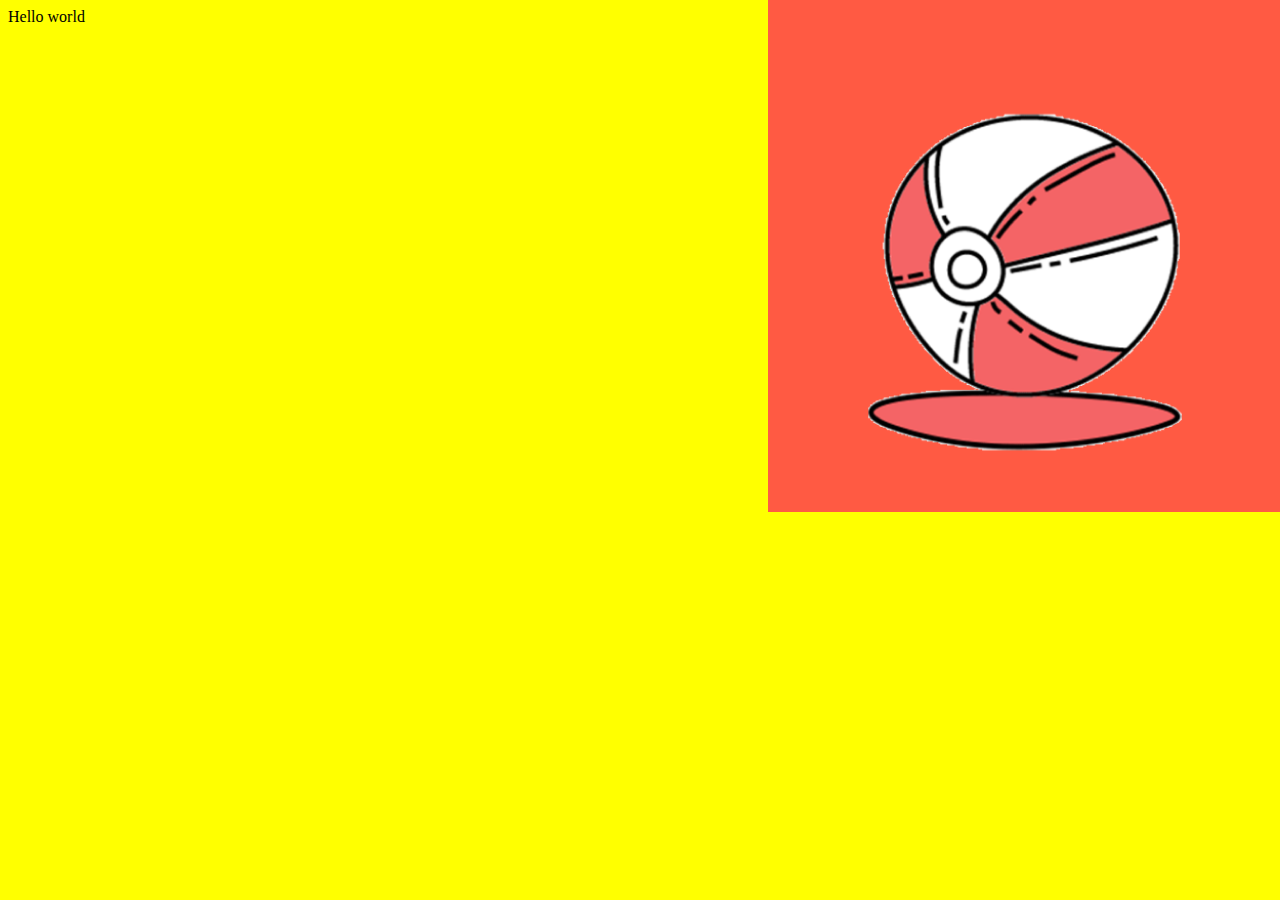
<file: fundamentals_of_css/class_activities/background/index.html>
<!DOCTYPE html>
<html>
  <head>
    <style>
		body{
			background-color: yellow;
			background-image: url("ball.png");
			background-repeat: no-repeat;
			background-position: top right;
			background-attachment: fixed;
			
			
		}
	</style>
  <body>
    Hello world
    
  </body>
</html>
</file>
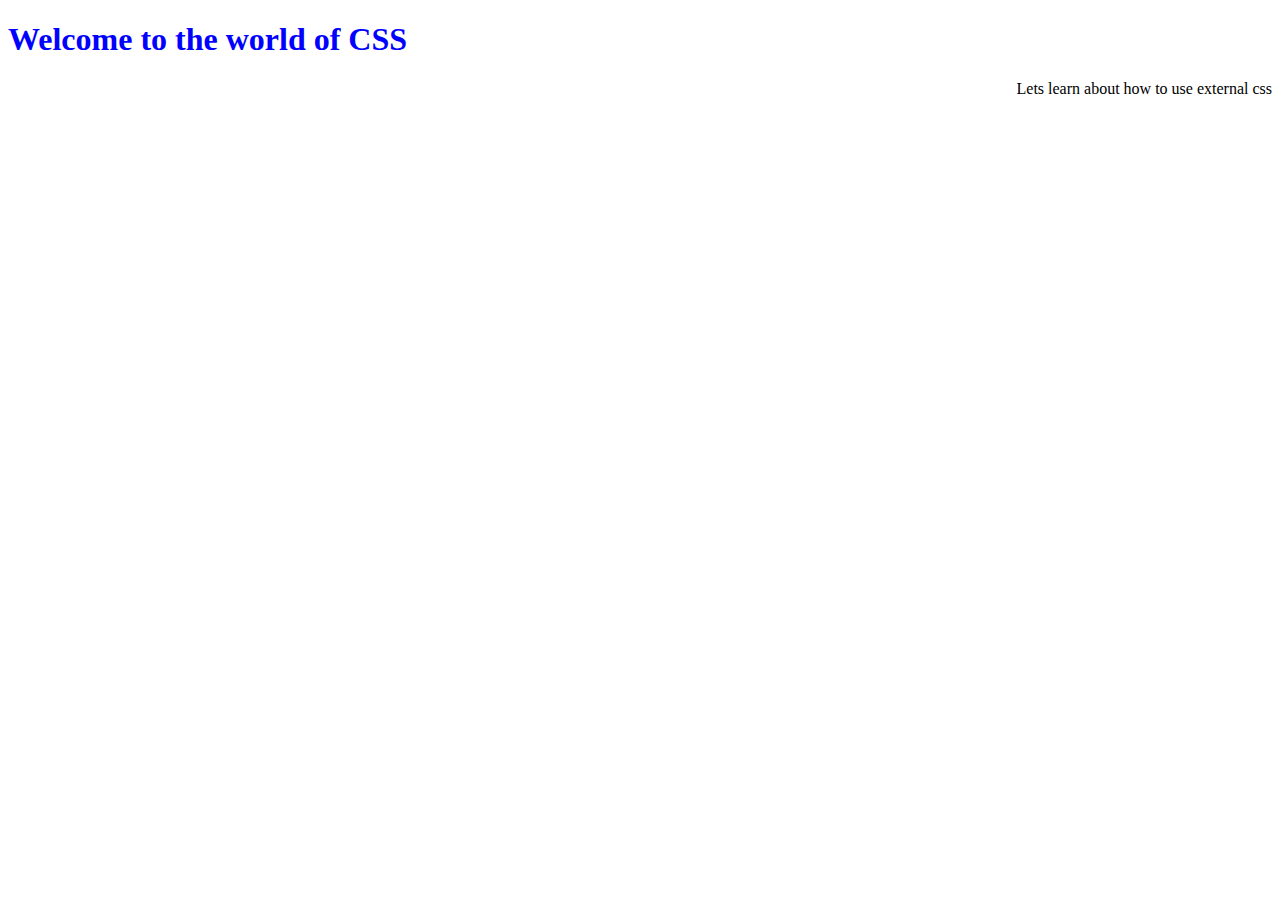
<file: fundamentals_of_css/class_activities/external_css/index.html>
<!DOCTYPE html>
<html>
  <head>
      <link href="style.css" rel="stylesheet">
  </head>
  <body>
	  
	  <h1>
		  Welcome to the world of CSS
	  </h1>
	  <p>
		  Lets learn about how to use external css
	  </p>
    
  </body>
</html>
</file>
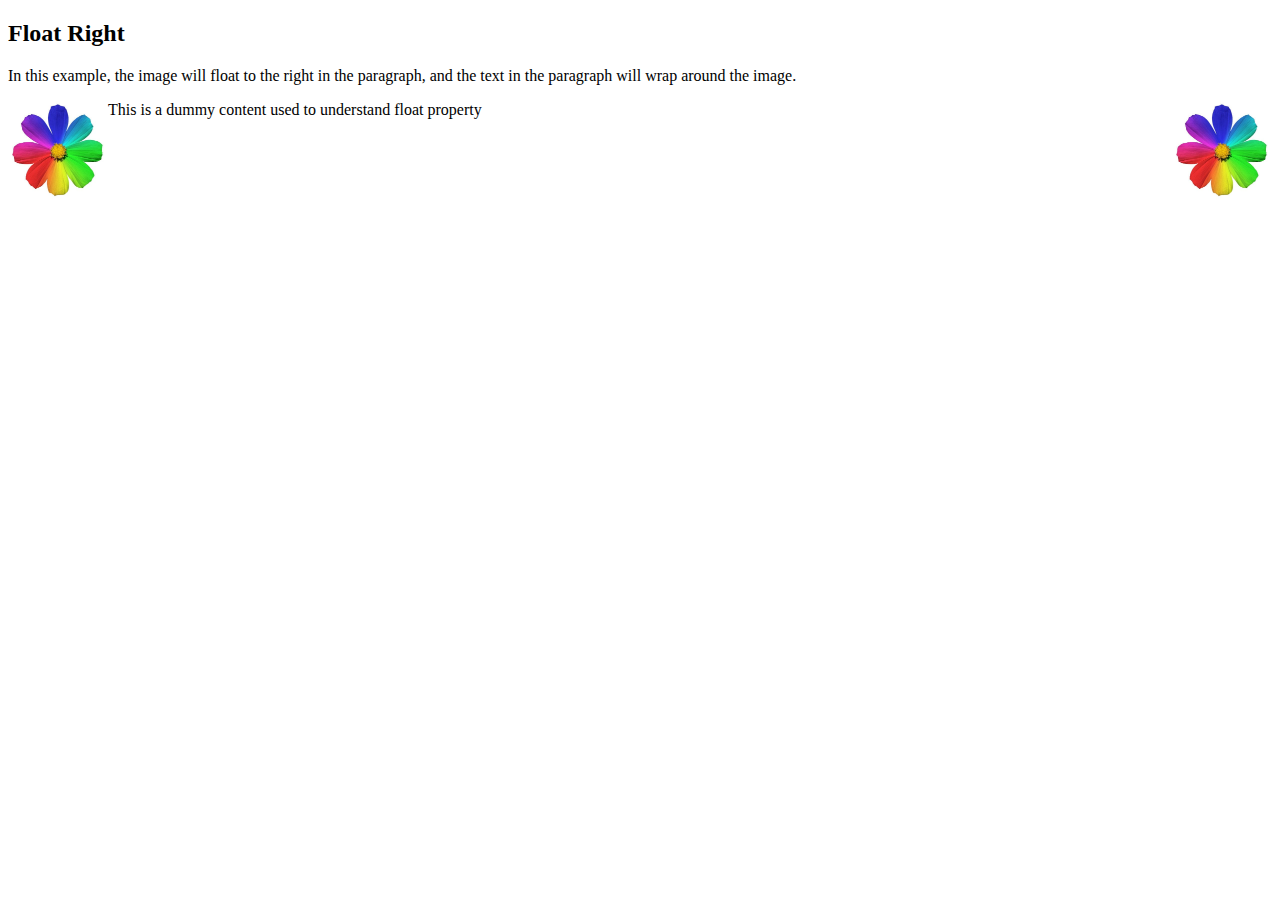
<file: fundamentals_of_css/class_activities/float/index.html>
<!DOCTYPE html>
<html>
    <head>
        <style>
            img#flowerRight{
                float:right
            }
            img#flowerLeft{
                float:left
            }
          
        </style>
    </head>
    <body>
        
        <h2>Float Right</h2>
        
        <p>In this example, the image will float to the right in the paragraph, and the text in the paragraph will wrap around the image.</p>
        
        <p>
            <img id="flowerRight" src="flower.jpg" alt="tree" style="width:100px;height:100px;">
            <img id="flowerLeft" src="flower.jpg" alt="tree" style="width:100px;height:100px;">
            This is a dummy content used to understand float property
        </p>
    </body>
</html>
</file>
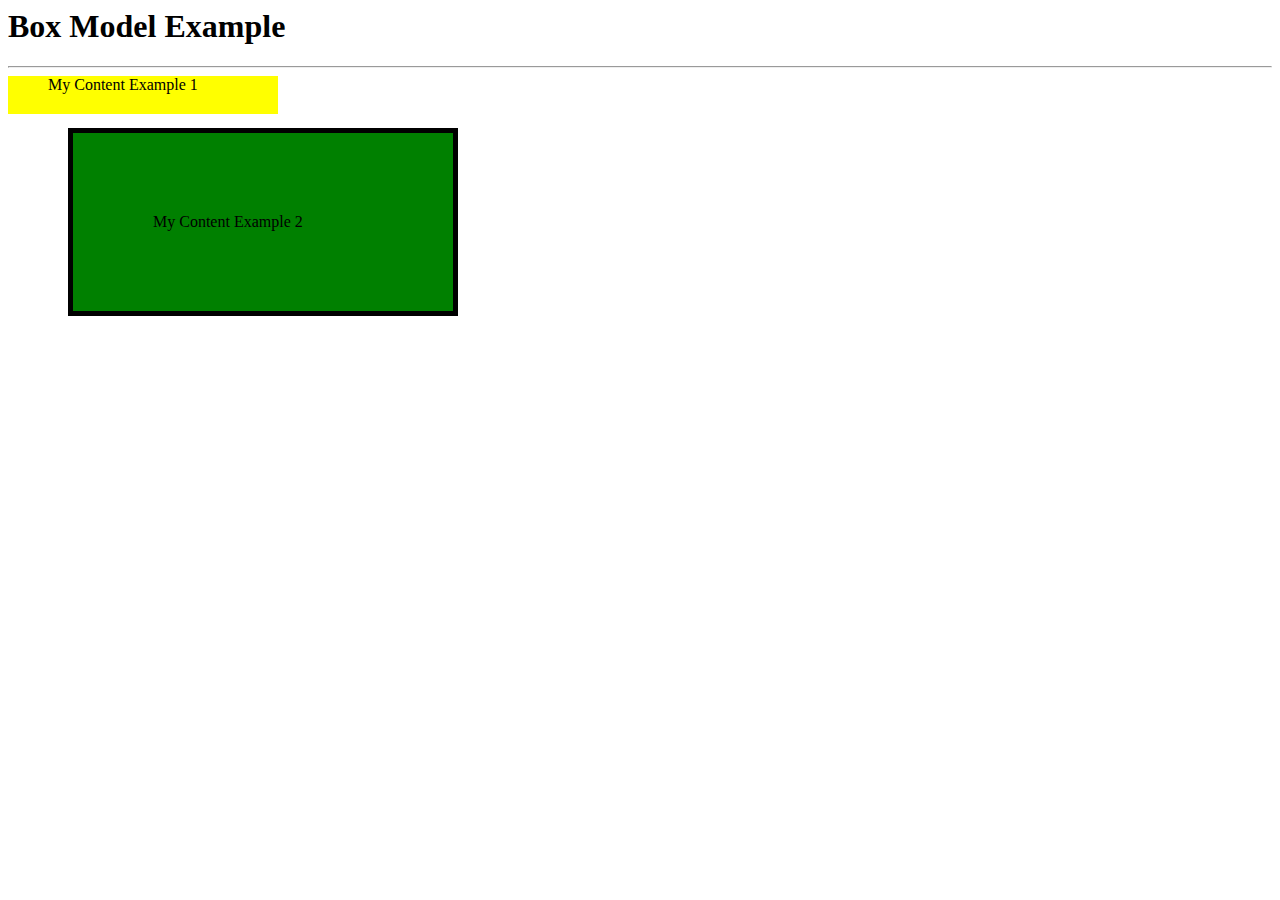
<file: after_class_projects/box-model-properties.html>
<!DOCTYPE >
  <html lang="en">
   <head>
     <meta charset="UTF-8">
     <title>CSS Box Model Example</title>
     <style type="text/css">
.example1 {
  width:220px;
  background-color: yellow;
/*   top right bottom left */
  padding:0px 10px 20px 40px;
  border:0px;
  margin:0px;
  
float:left;
}
.example2 {
  width:220px;
  background-color: green;
  padding:80px;
  border:5px solid black;
  margin:60px 60px; }

</style>
</head>
<body>
<h1>Box Model Example</h1>
<hr>
<p class="example1">My Content Example 1</p>

<p class="example2">My Content Example 2</p>

</body>
</html>
</file>
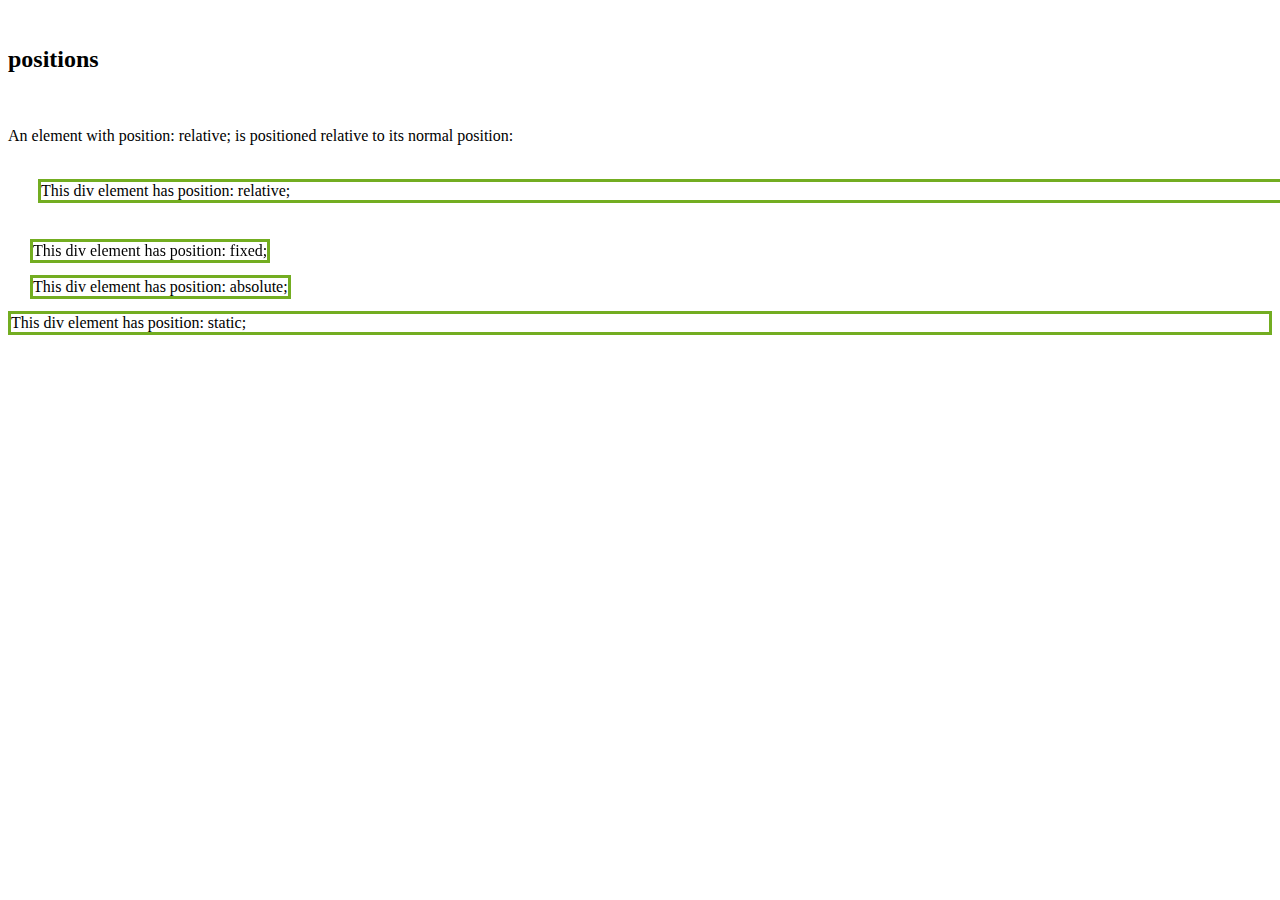
<file: after_class_projects/get-familiar-with-positioning.html>
<!DOCTYPE html>
<html>
<head>
<style>
div.relative {
  position: relative;
  left: 30px;
  border: 3px solid #73AD21;
}
div.fixed {
  position: fixed;
  left: 30px;
  border: 3px solid #73AD21;
}
div.absolute {
  position: absolute;
  left: 30px;
  border: 3px solid #73AD21;
}
div.static {
  position: static;
  left: 30px;
  border: 3px solid #73AD21;
}
</style>
</head>
<body>
​<h2>positions</h2>
​<p>An element with position: relative; is positioned relative to its normal position:</p>
​<div class="relative">
This div element has position: relative;
</div><br><br>
<div class="fixed">
This div element has position: fixed;
</div><br><br>
<div class="absolute">
This div element has position: absolute;
</div><br><br>
<div class="static">
This div element has position: static;
</div>
</body>
</html>
​
</file>
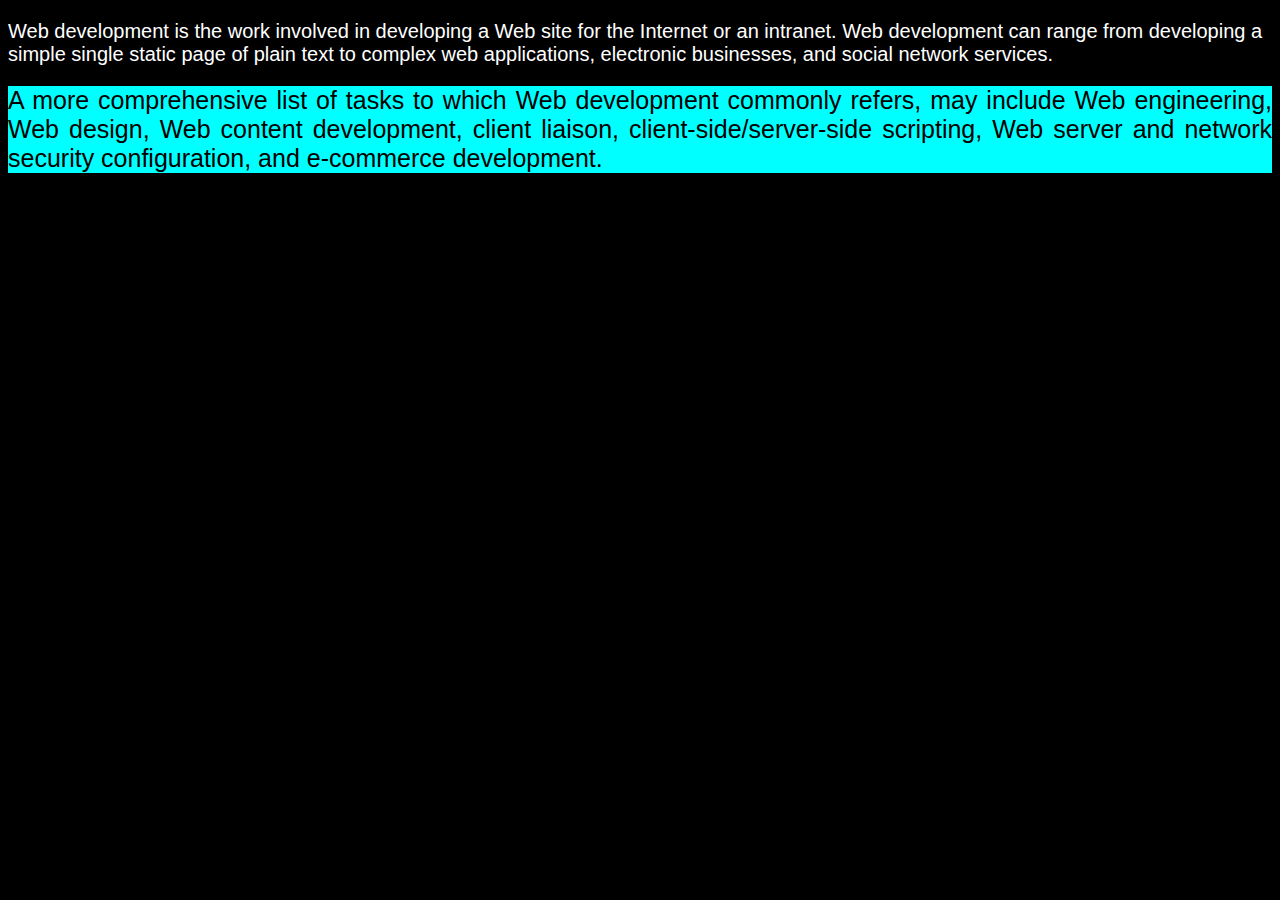
<file: after_class_projects/get-familiar-with-properties-and-values.html>
<!DOCTYPE html>
<html>
<head>
<style> 
html {
  font-size: 20px;
  background-color:black;
  color:white;
  font-family:arial;
}
#test {
  background-color: aqua;
  color: black;
  font-size: 25px;
  text-align:justify;
}
</style>
</head>
<body>
<p>Web development is the work involved in developing a Web site for the Internet or an intranet. Web development can range from developing a simple single static page of plain text to complex web applications, electronic businesses, and social network services.</p>
<div id="test">A more comprehensive list of tasks to which Web development commonly refers, may include Web engineering, Web design, Web content development, client liaison, client-side/server-side scripting, Web server and network security configuration, and e-commerce development.</div>
</body>
</html>
</file>
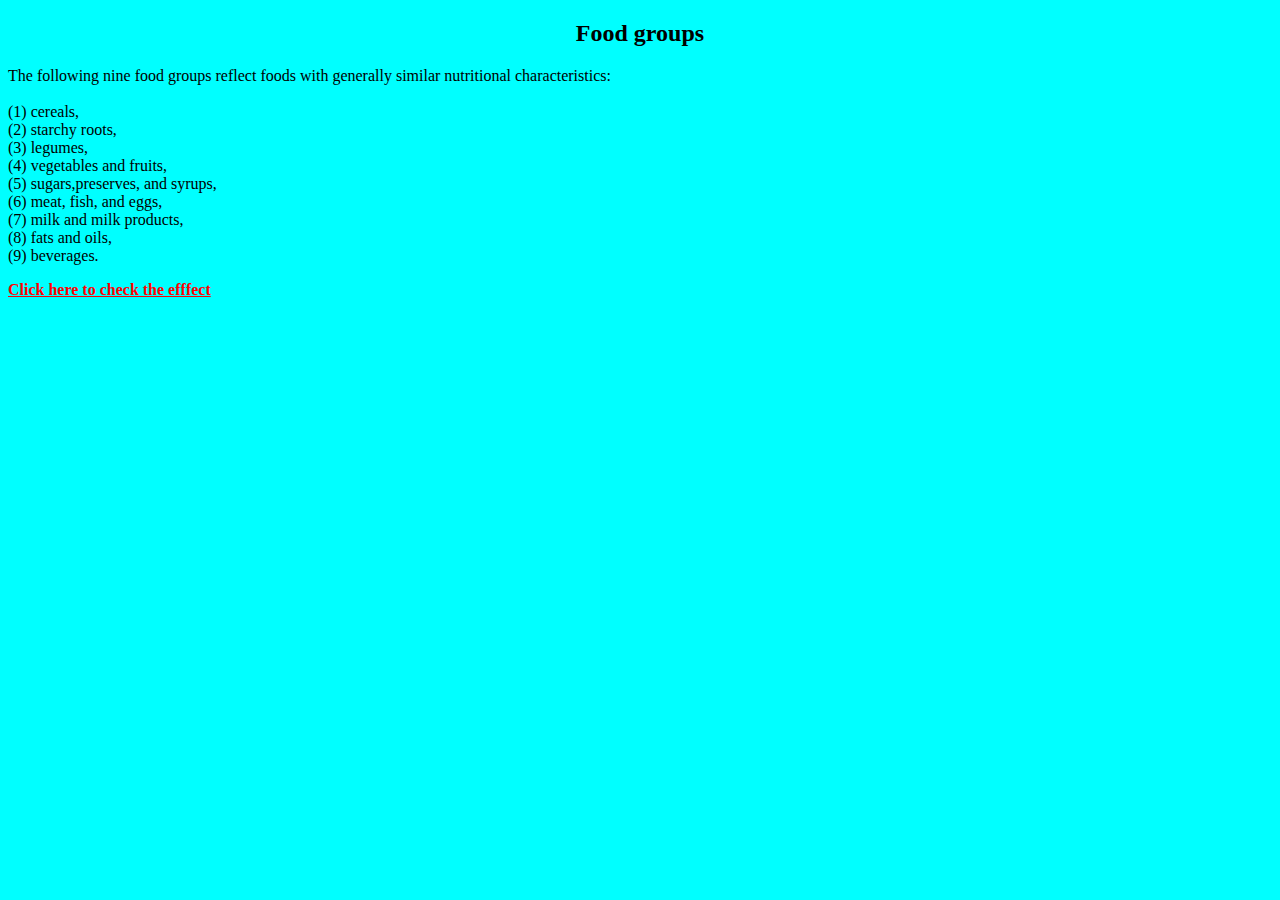
<file: after_class_projects/get-familiar-with-pseudo-classes.html>
<!DOCTYPE html>
<html>
<head>
<style>
a:link {
  color: red;
}
a:visited {
  color: green;
}
a:hover {
  color: hotpink;
  font-size:20px;
}
a:active {
  color: blue;
  background-color:black;
}
</style>
</head>
<body bgcolor=aqua>
<h2><center>Food groups</center></h2>
<p>The following nine food groups reflect foods with generally similar nutritional characteristics:<br><br> (1) cereals,<br> (2) starchy roots,<br> (3) legumes,<br> (4) vegetables and fruits,<br> (5) sugars,preserves, and syrups,<br> (6) meat, fish, and eggs,<br> (7) milk and milk products, <br>(8) fats and oils, <br> (9) beverages.</p>
<p><b><a href="#" class="active">Click here to check the efffect</a></b></p>


</body>
</html>
</file>
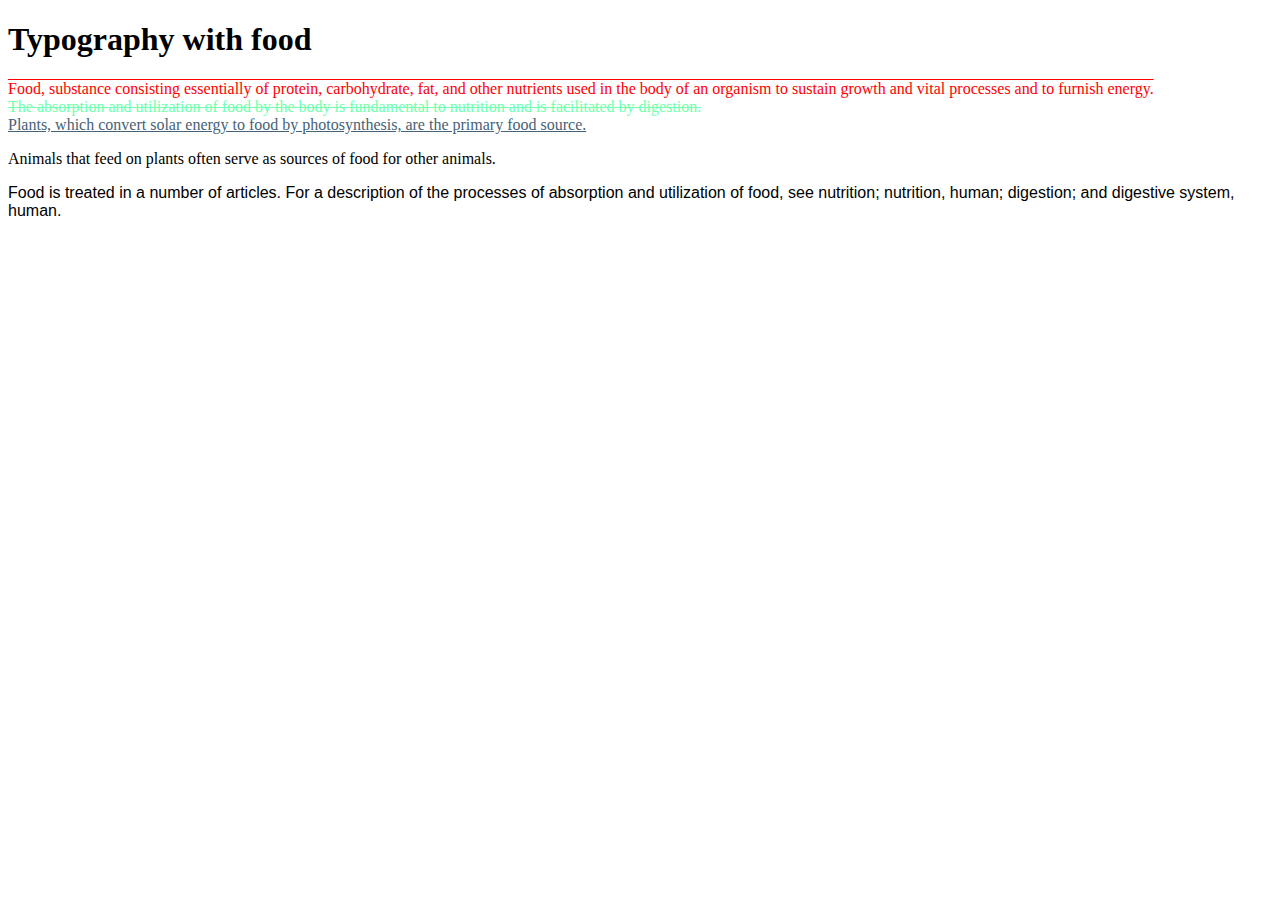
<file: after_class_projects/text-styling-properties-in-css.html>
<!DOCTYPE html>
<html>
<title>Typography</title>
<style>
body {
}
.text1 {
color: red;
text-decoration: overline;
}
.text2 {
color: #71ffb0;
text-decoration: line-through;
}
.text3 {
color: rgb(70, 98, 120);
text-decoration: underline;
}
.text4 {
color: rgba(0, 0, 0, 0.4);
text-decoration: underline overline;
}
.p1 {
  font-family: "Times New Roman", Times, serif;
}
.p2 {
  font-family: Arial, Helvetica, sans-serif;
}
</style>
<body>
  <h1>Typography with food</h1>
<div class="text1">Food, substance consisting essentially of protein, carbohydrate, fat, and other nutrients used in the body of an organism to sustain growth and vital processes and to furnish energy.</div>
<div class="text2">The absorption and utilization of food by the body is fundamental to nutrition and is facilitated by digestion. </div>
<div class="text3">Plants, which convert solar energy to food by photosynthesis, are the primary food source. </div>
<p class="p1">Animals that feed on plants often serve as sources of food for other animals. </p>
<p class="p2">Food is treated in a number of articles. For a description of the processes of absorption and utilization of food, see nutrition; nutrition, human; digestion; and digestive system, human. </p>
</body>
</html>
</file>
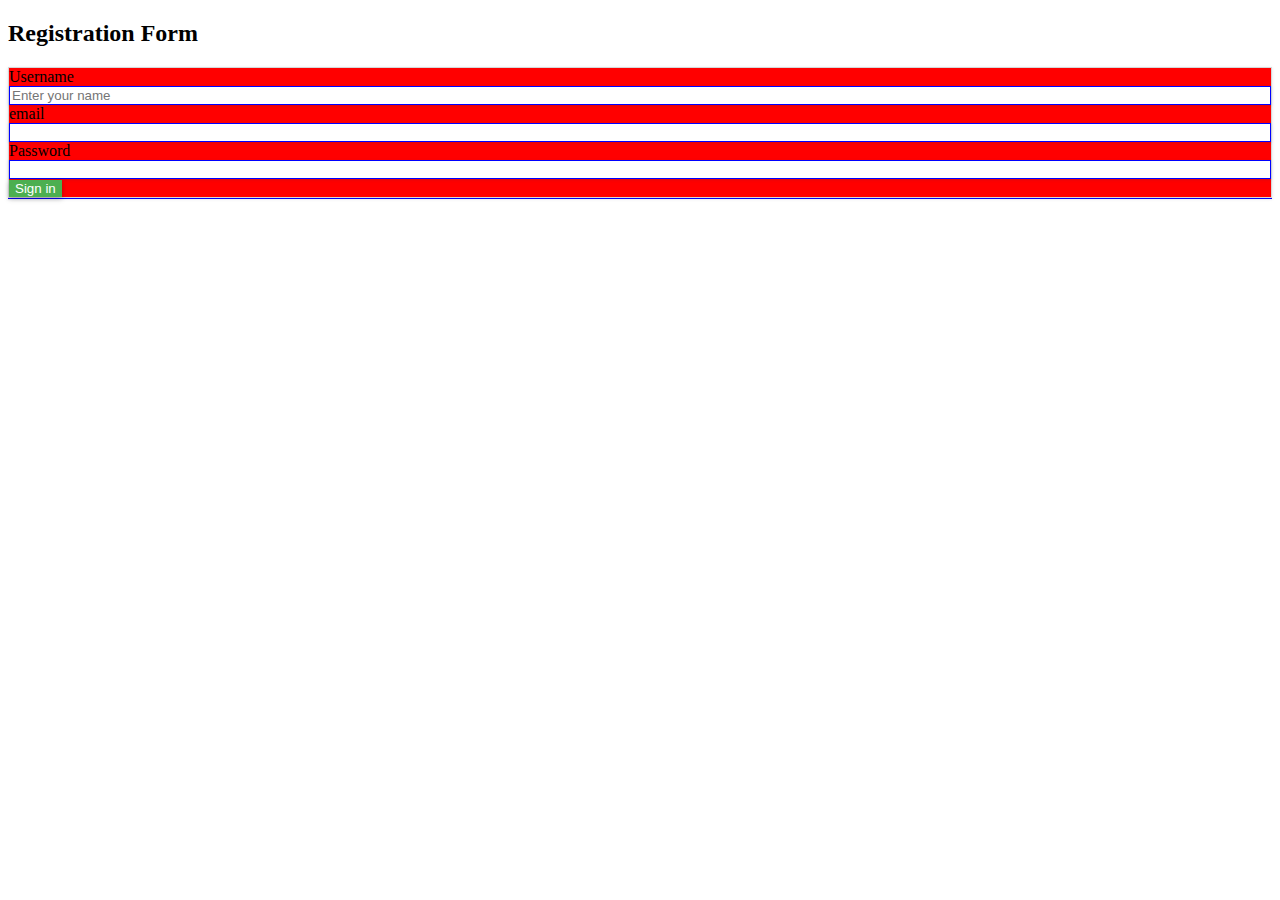
<file: fundamentals_of_css/class_activities/focus.html>
<!DOCTYPE html>
<html>
<head>
    <style>
        
        form {
            box-shadow: 0 1px 3px rgba(50, 50, 93, .15), 0 1px 0 blue;
            border: 1px solid #d7d7d7;
            background-color: red;
        }
        input[type=text],
        input[type=password],
        input[type=email]
        {
            width: 100%;
            display: inline-block;
            border: 1px solid blue;
            box-sizing: border-box;
            box-shadow: 0 1px 3px rgba(50, 50, 93, .15), 0 1px 0 rgba(0, 0, 0, .02);
        }
        input:focus {
            background-color:gold;
        }
        button {
            background-color: #4CAF50;
            color: #FFF;
            border: none;
            cursor: pointer;
            box-shadow: 0 2px 5px 0 rgba(0, 0, 0, .26);
                
        }
    </style>
</head>
<body>
    <h2>Registration Form</h2>
    <form>
        <div class="container">
            <label>Username</label>
            <input type="text" name="uname" required placeholder="Enter your name"><br>
            <label> email </label><br>
            <input type="email" name="email" required>
            <br>
            <label>Password</label>
            <input type="password" name="pass" required>
            <button type="submit">Sign in</button>
        </div>
    </form>

</body>
</html>
</file>
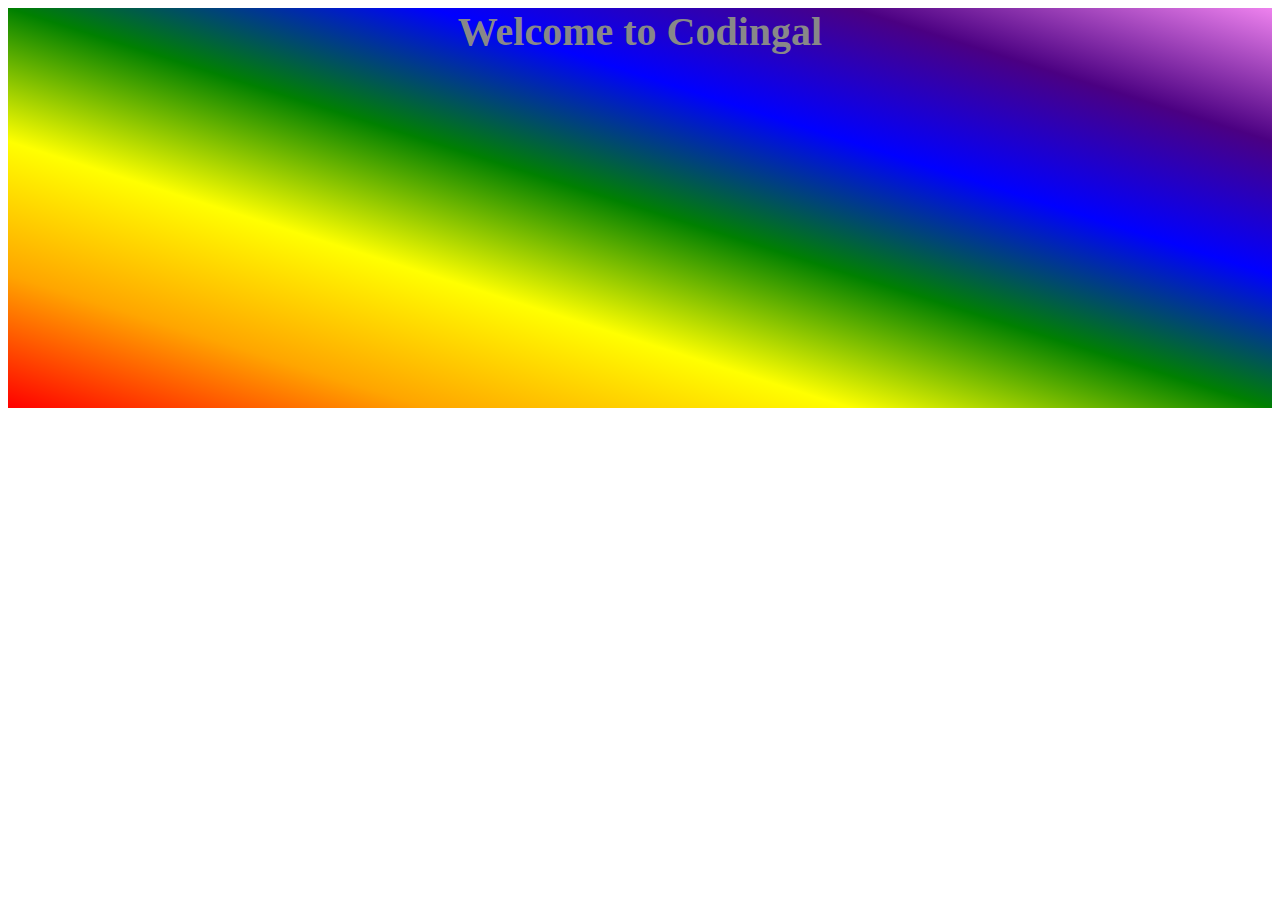
<file: fundamentals_of_css/class_activities/gradients.html>
<!DOCTYPE html>
<html>
<head>
<style>
#grad1 {
  height: 400px;
  background-color: red; /* For browsers that do not support gradients */
  background-image: linear-gradient(to top right, red, orange, yellow, green, blue, indigo, violet);
}
</style>
</head>
<body>

<div id="grad1" style="text-align:center;margin:auto;color:#888888;font-size:40px;font-weight:bold">
Welcome to Codingal
</div>

</body>
</html>
</file>
<file: fundamentals_of_css/class_activities/external_css/style.css>
h1{
	color: blue;
}

p{
	text-align: right;
}
</file>
